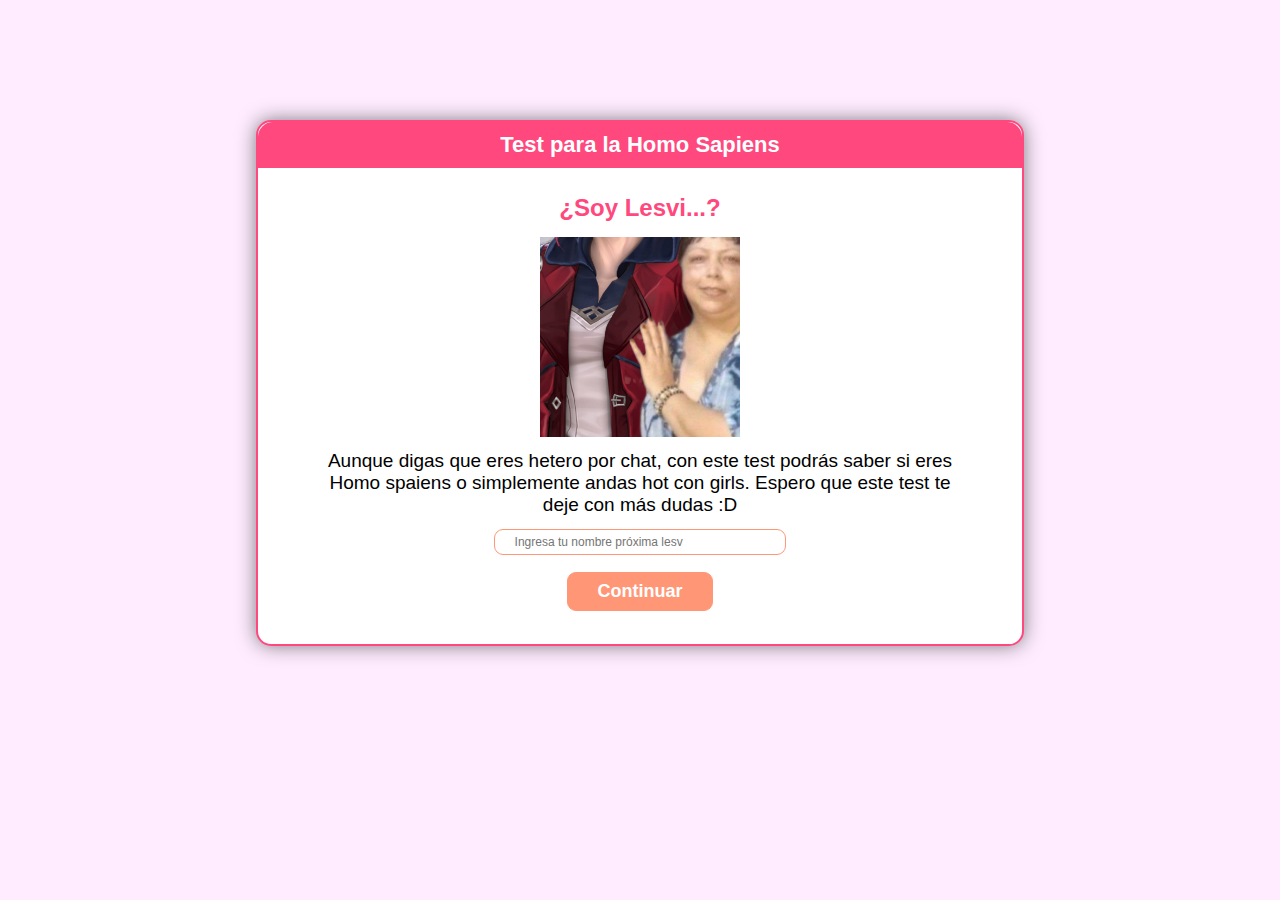
<file: Official Website/index.html>
<!DOCTYPE html>
<html lang="en">
<head>
    <meta charset="UTF-8">
    <meta name="viewport" content="width=device-width, initial-scale=1.0">
    <title>Test de Homo Sapiens :D</title>
    <!--Style links-->
    <link href="https://cdn.jsdelivr.net/npm/bootstrap@5.3.2/dist/css/bootstrap.min.css" rel="stylesheet" integrity="sha384-T3c6CoIi6uLrA9TneNEoa7RxnatzjcDSCmG1MXxSR1GAsXEV/Dwwykc2MPK8M2HN" crossorigin="anonymous">
    <link rel="stylesheet" href="style.css" type="text/css">
</head>
<body>
  <!--Presentación-->
  <div class="presentacion">
    <div class="marca">
      <h2 class="titulo_marca">Test para la Homo Sapiens</h2>
    </div>
    <div class="container">
      <h1 class="titulo">¿Soy Lesvi...?</h1>
      <img class="imgsoylesbiana" src="image/2.jpg" alt="agarra bicho" width="200">
      <p class="p-texto">Aunque digas que eres hetero por chat, con este test podrás saber si eres Homo spaiens o simplemente andas hot con girls. Espero que este test te deje con más dudas :D
      </p>
      <input type="text" id="nombre" placeholder="Ingresa tu nombre próxima lesv" class="input">
      <a href="pages/menú.html" id="button" class="boton btn btn-warning">Continuar</a>
    </div>
  </div>
  

  <!--Script links-->
  <script src="https://cdn.jsdelivr.net/npm/bootstrap@5.3.2/dist/js/bootstrap.bundle.min.js" integrity="sha384-C6RzsynM9kWDrMNeT87bh95OGNyZPhcTNXj1NW7RuBCsyN/o0jlpcV8Qyq46cDfL" crossorigin="anonymous"></script>
  <script src="script.js"></script>
</body>
</html>
</file>
<file: Official Website/style.css>
* {
    box-sizing: border-box;
    margin: 0;
    padding: 0;
}

body {
    background-color: #FFEDFF;
    background-size: cover;
    font-family: 'Trebuchet MS', 'Lucida Sans Unicode', 'Lucida Grande', 'Lucida Sans', Arial, sans-serif;
    font-size: 18px;
    text-align: center;
}

div {
    display: block;
}


/*  Presentación  */
.presentacion {
    border-radius: 15px;
    border: 2px solid #FF487E;
    box-shadow: 0px 0px 19px rgb(0 0 0 / 50%);
    background-color: #ffffff;
    margin: 190px auto;
    height: 100%;
    width: 50%;
}

.presentacion .marca {
    border-radius: 15px 15px 0 0;
    background-color: #FF487E;
    color: #ffffff;
}

.presentacion .marca .titulo_marca{
    font-size: 22px;
    padding-top: 10px;
    padding-bottom: 10px;
}


.container{
    text-align: center;
    padding: 16px;
    display: flex;
    justify-content: center;
    flex-direction: column;
    align-items: center;
}

.container .titulo {
    color: #FF487E;
    font-size: 35px;
    margin-top: 10px;
    margin-bottom: 15px;
    font-weight: 550;
}

.container .imgsoylesbiana{
    margin: 0px;
}

.container .p-texto {
    font-size: 19px;
    display: block;
    font-weight: 540;
    padding: 20px;
    margin-left: 15px;
    margin-right: 15px;
    margin-bottom: 0px;
}

.container .input {
    border-radius: 9px;
    border: 1px solid #FF9776;
    padding: 5px 20px;
    margin: 0px 0px;
    width: 50%;
    font-family: 'Trebuchet MS', 'Lucida Sans Unicode', 'Lucida Grande', 'Lucida Sans', Arial, sans-serif;
    font-size: 16px;
}

.container .boton {
    border-radius: 9px;
    border: 1px solid #FF9776;
    background-color: #FF9776;
    color: #ffffff;
    font-size: 18px;
    font-weight: 800;
    display: block;
    padding: 8px 8px;
    margin: 17px 0px 17px 0px;
    width: 30%;
}

.container .boton:active {
    background-color: #FF6090;
    border-color: #FF6090;
    color: #ffffff;
}

a {
    color: inherit;
    text-decoration: none;
}


/*  Menú  */
.contenedor-btns {
    display: flex;
    justify-content: center;
    align-items: center;
    flex-direction: row;
}

.contenedor-btns .btns-menu:active {
    background-color: #FF6090;
    border-color: #FF6090;
    color: #ffffff;
}

.contenedor-btns .btns-menu{
    border-radius: 9px;
    border: 1px solid #FF9776;
    background-color: #FF9776;
    color: #ffffff;
    font-size: 19px;
    font-weight: 800;
    margin-top: 10px;
    margin-left: 10px;
    width: 50%;
}

/*  Categorías  */
.botonTrivias {
    border-radius: 9px;
    border: 1px solid #FF9776;
    background-color: #ffffff;
    font-size: 16px;
    color: #FF6090;
    font-weight: 600;
    display: block;
    padding: 9px 18px;
    margin: 17px auto;
    width: 60%;
}

.botonSiguiente {
    border-radius: 9px;
    border: 1px solid #FFC436;
    background-color: #FFC436;
    color: #ffffff;
    font-weight: 850;
    display: block;
    padding: 5px 10px;
    margin: 13px auto;
    width: 45%;
}

/*  Resultados  */
.botonVolver {
    border-radius: 9px;
    border: 1px solid #FFC436;
    background-color: #FFC436;
    color: #ffffff;
    font-size: 16px;
    font-weight: 800;
    display: block;
    padding: 10px 15px;
    margin: 13px auto;
    width: 100%;
}

.imgDecoracion {
    width: auto;
    height: 250px;
}



/* Media Queries */


/* Laptop L - 1440px */
@media (max-width: 1440px) {
    /*    Presentación    */
    .presentacion {
        width: 60%;
        margin: 120px auto;
    }

    .container .titulo {
        font-size: 24px;
    }

    .container .p-texto {
        font-size: 19px;
        padding: 13px;
        margin-left: 30px;
        margin-right: 30px;
    }
    
    .container .input {
        padding: 5px 20px;
        margin: 0px 0px;
        width: 40%;
        font-size: 12px;
    }

    .container .boton {
        width: 20%;
    }

    /*    Menú    */
    .contenedor-btns .btns-menu{
        border-radius: 9px;
        border: 1px solid #FF9776;
        background-color: #FF9776;
        color: #ffffff;
        font-size: 18px;
        font-weight: 850;
        margin-top: 10px;
        margin-left: 10px;
        width: 50%;
    }
    
}




/* Para pantallas pequeñas (teléfonos grandes) */
@media (max-width: 425px) {
    /*    Presentación    */
    .presentacion {
        width: 75%;
        margin: 120px auto;
    }

    .container .titulo {
        font-size: 24px;
    }

    .container .p-texto {
        font-size: 15px;
        padding: 13px;
    }
    
    .container .input {
        padding: 5px 20px;
        margin: 0px 0px;
        width: 75%;
        font-size: 12px;
    }

    .container .boton {
        width: 60%;
    }
    /*    Menú    */
    .contenedor-btns {
        display: flex;
        justify-content: center;
        align-items: center;
        flex-direction: row;
    }
    
    .contenedor-btns .btns-menu:active {
        background-color: #FF6090;
        border-color: #FF6090;
        color: #ffffff;
    }
    
    .contenedor-btns .btns-menu{
        border-radius: 9px;
        border: 1px solid #FF9776;
        background-color: #FF9776;
        color: #ffffff;
        font-size: 17px;
        font-weight: 800;
        margin-top: 10px;
        margin-left: 10px;
        width: 50%;
    }
    /*    Categorías    */
    .pregunta {
        font-size: 18px;
    }
    .botonTrivias {
        border-radius: 9px;
        border: 1px solid #FF9776;
        background-color: #ffffff;
        font-size: 16px;
        color: #FF6090;
        font-weight: 600;
        display: block;
        padding: 9px 18px;
        margin: 17px auto;
        width: 85%;
    }
    
    .botonSiguiente {
        border-radius: 9px;
        border: 1px solid #FFC436;
        background-color: #FFC436;
        color: #ffffff;
        font-weight: 850;
        display: block;
        padding: 5px 10px;
        margin: 13px auto;
        width: 50%;
    }
    /*    Resultados    */
    .botonVolver {
        border-radius: 9px;
        border: 1px solid #FFC436;
        background-color: #FFC436;
        color: #ffffff;
        font-size: 16px;
        font-weight: 800;
        display: block;
        padding: 10px 15px;
        margin: 13px auto;
        width: 100%;
    }
    
    .imgDecoracion {
        margin-top: 7px;
        width: auto;
        height: 250px;
    }
}




/* Para pantallas muy pequeñas (teléfonos pequeños) */
@media (max-width: 375px) {
    /*    Presentación    */
    .presentacion {
        margin: 100px auto;
    }

    .presentacion .marca .titulo_marca{
        font-size: 20px;
    }

    .container .titulo {
        font-size: 20px;
    }

    .container .p-texto {
        font-size: 13px;
        padding: 13px;
    }

    .container .input {
        width: 90%;
        padding: 5px 14px;
        text-align: center;
    }

    .container .boton {
        width: 70%;
        font-size: 17px;
        font-weight: 800;
        display: block;
        padding: 8px 4px;
        margin: 17px 0px 17px 0px;
    }
    /*    Menú    */
    .contenedor-btns {
        display: flex;
        justify-content: center;
        align-items: center;
        flex-direction: row;
    }
    
    .contenedor-btns .btns-menu:active {
        background-color: #FF6090;
        border-color: #FF6090;
        color: #ffffff;
    }
    
    .contenedor-btns .btns-menu{
        border-radius: 9px;
        border: 1px solid #FF9776;
        background-color: #FF9776;
        color: #ffffff;
        font-size: 17px;
        font-weight: 800;
        margin-top: 10px;
        margin-left: 10px;
        width: 50%;
    }
    /*    Resultados    */
    .botonVolver {
        border-radius: 9px;
        border: 1px solid #FFC436;
        background-color: #FFC436;
        color: #ffffff;
        font-size: 16px;
        font-weight: 800;
        display: block;
        padding: 10px 15px;
        margin: 13px auto;
        width: 100%;
    }
    
    .imgDecoracion {
        margin-top: 7px;
        width: auto;
        height: 200px;
    }
}
</file>
